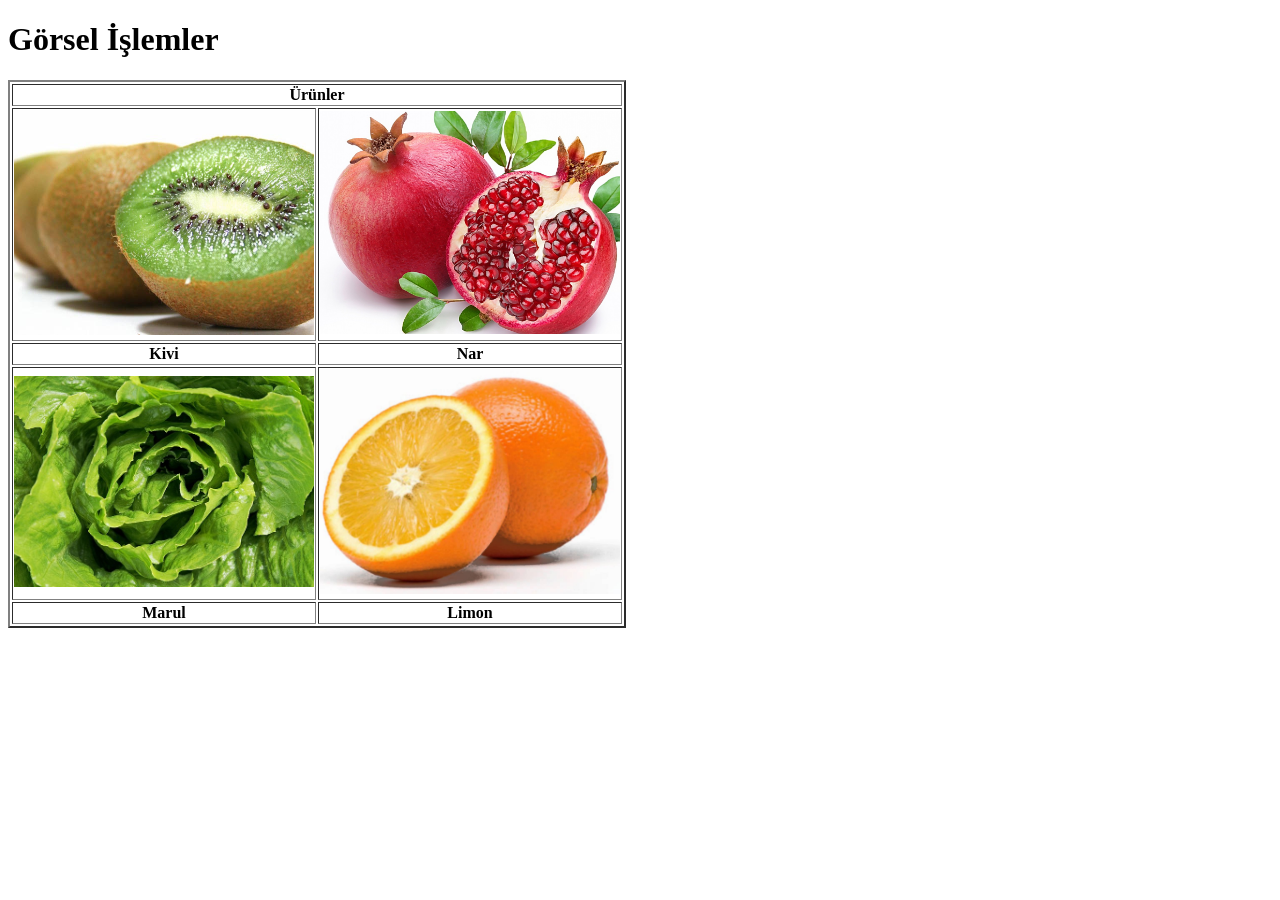
<file: 241009/index.html>
<!DOCTYPE html>
<html lang="tr">
<head>
    <meta charset="UTF-8">
    <meta name="viewport" content="width=device-width, initial-scale=1.0">
    <title>Ana Sayfa</title>
</head>
<body>
    <h1>Görsel İşlemler</h1>
    <table border="2">
        <tr>
            <th colspan="2">Ürünler</th>
        </tr>
        <tr>
            <td><img src="gorsel/kivi1.jpg" alt="Kivi" width="300px"></td>
            <td><img src="gorsel/nar.jpg" alt="Nar" width="300px"></td>
        </tr>
        <tr>
            <th>Kivi</th>
            <th>Nar</th>
        </tr>
        <tr>
            <td><img src="gorsel/marul.jpg" alt="Marul" width="300px"></td>
            <td><img src="gorsel/maxresdefault.jpg" alt="Limon" width="300px"></td>
        </tr>
        <tr>
            <th>Marul</th>
            <th>Limon</th>
        </tr>
    </table>
</body>
</html>
</file>
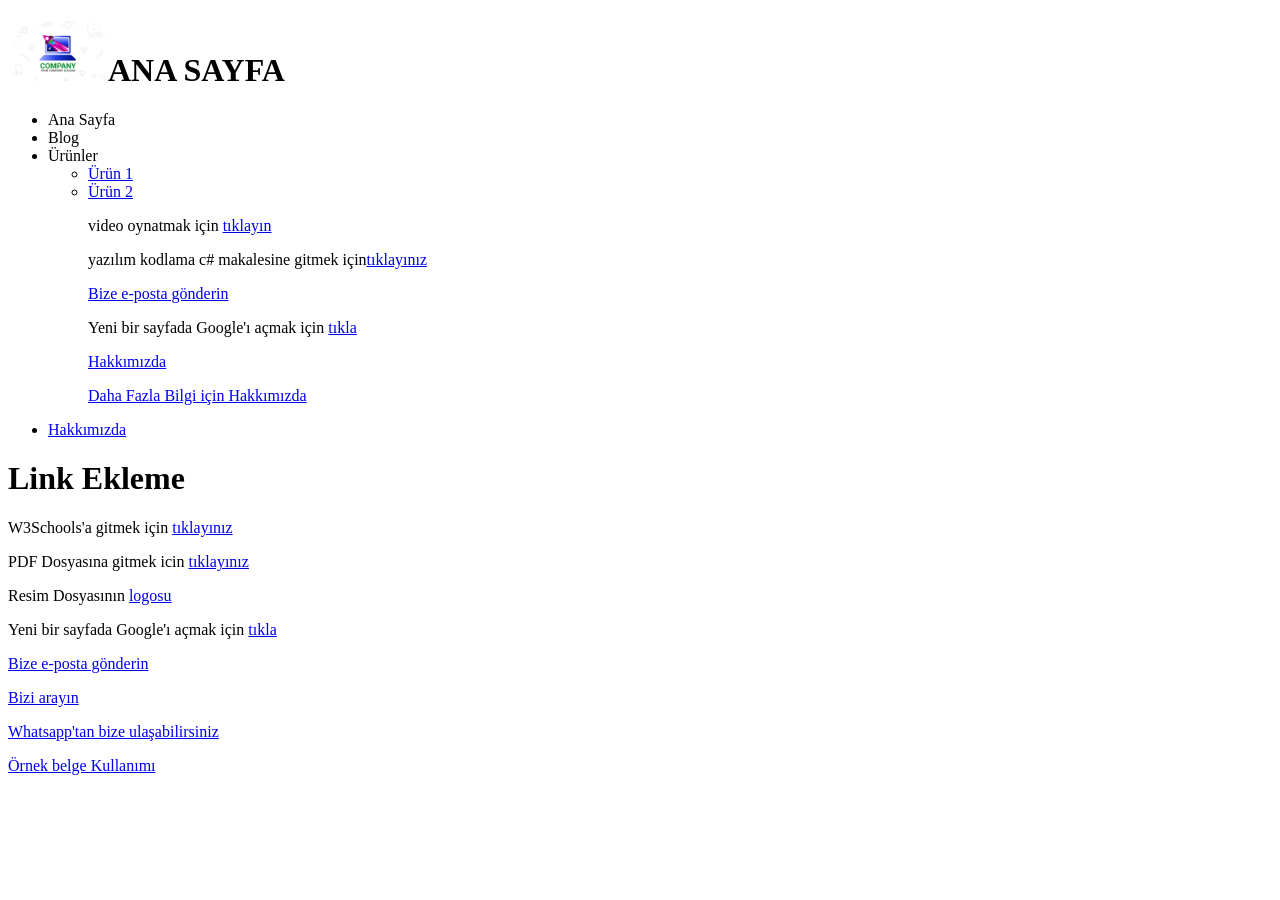
<file: 241023/index.html>
<!DOCTYPE html>
<html lang="tr">
<head>
    <meta charset="UTF-8">
    <meta name="viewport" content="width=device-width, initial-scale=1.0">
    <title>.....</title>
</head>
<body>
    <h1><a href="index.html"><img src="res/logo.png" alt="logo resim"width="100"></a>ANA SAYFA</h1>

    <ul>
        <li>Ana Sayfa</li>
        <li>Blog</li>
        <li>Ürünler
            <ul>
                <li><a href="sayfa/urun1.html">Ürün 1</a></li>
                <li><a href="belge/cities.csv">Ürün 2</a></li>
                <p>video oynatmak için <a href="video/computer.mp4">tıklayın</a></p>
                <p>yazılım kodlama c# makalesine gitmek için<a href="https://www.yazilimkodlama.com/programlama/c-dersleri/">tıklayınız</a></p>
                <p><a href="malito:destek@yazilimkodlama.com">Bize e-posta gönderin</a></p>
                <p>Yeni bir sayfada Google'ı açmak için <a href="https://www.google.com/" target="_blank">tıkla</a></p>
                <p><a href="hakkimizda.html" hreflang="tr">Hakkımızda</a></p>
                <p><a href="hakkimizda.html" rel="help">Daha Fazla Bilgi için Hakkımızda</a></p>
            </ul>
        </li>
        <li><a href="hakkimizda.html">Hakkımızda</a></li>
    </ul>
    <h1>Link Ekleme</h1>
    <p>W3Schools'a gitmek için <a href="https://www.w3schools.com/html/html_links.asp">tıklayınız</a></p>
    <p>PDF Dosyasına gitmek icin <a href="belge/ornek.pdf">tıklayınız</a></p>
    <p>Resim Dosyasının <a href="res/logo.png">logosu</a></p>
    <p>Yeni bir sayfada Google'ı açmak için <a href="https://www.google.com/" target="_blank">tıkla</a></p>
    <p><a href="malito:ornek@gmail.com">Bize e-posta gönderin</a></p>
    <p><a href="tel:+90551234567">Bizi arayın</a></p>
    <p><a href="https://wa.me/905554442211">Whatsapp'tan bize ulaşabilirsiniz</a></p>
    <p><a href="belge/ornek.pdf" download="busra_cv.pdf" title="Belge Örneği">Örnek belge Kullanımı</a></p>
    
</body>
</html>
</file>
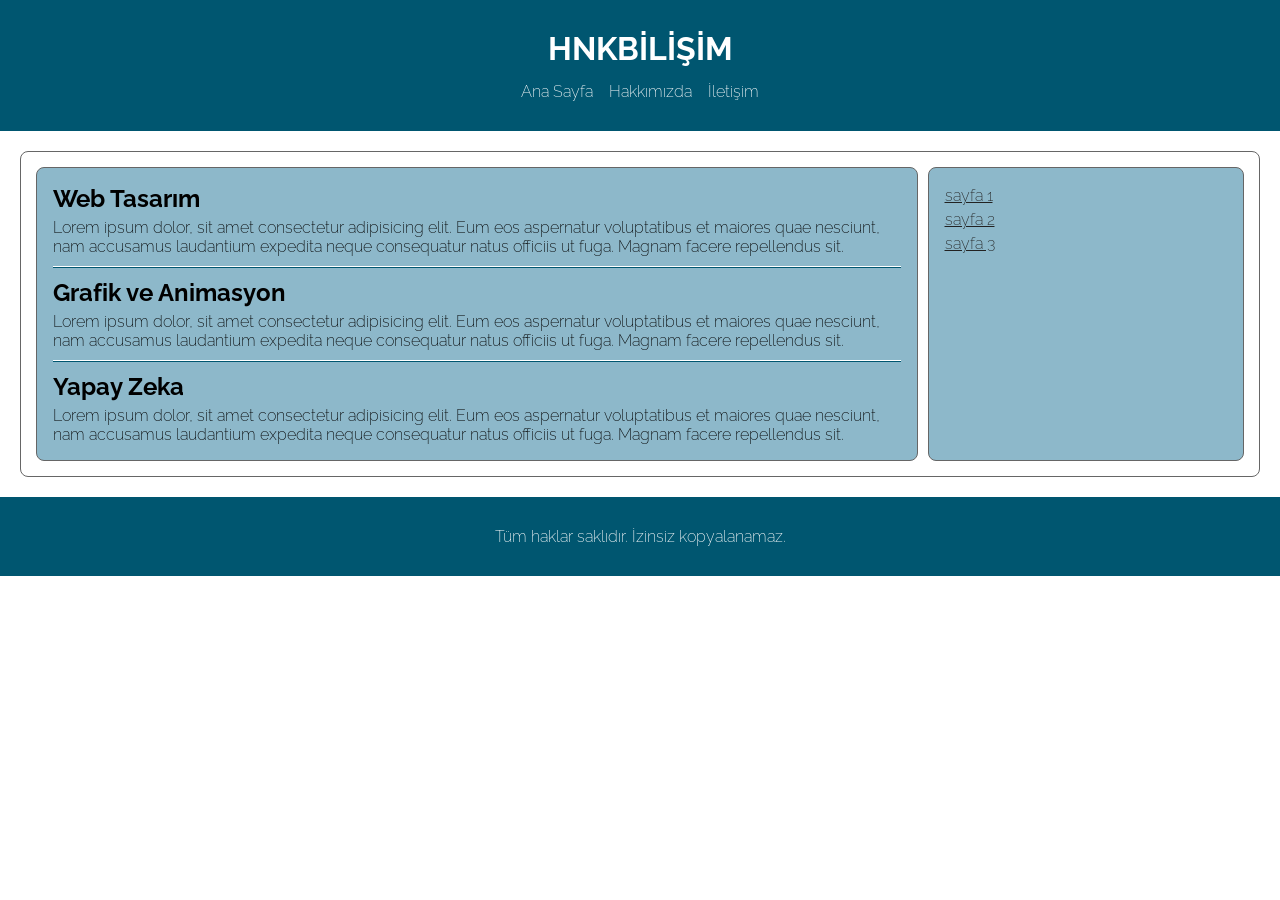
<file: 241218/index.html>
<!DOCTYPE html>
<html lang="tr">
<head>
    <meta charset="UTF-8">
    <meta name="viewport" content="width=device-width, initial-scale=1.0">
    <title>Flex Site Tasarımı</title>
    <link rel="stylesheet" href="tasarim.css">

    <link rel="preconnect" href="https://fonts.googleapis.com">
    <link rel="preconnect" href="https://fonts.gstatic.com" crossorigin>
    <link href="https://fonts.googleapis.com/css2?family=Raleway:ital,wght@0,100..900;1,100..900&display=swap" rel="stylesheet">

</head>
<body>

    <!-- header bölümü -->
    <header>
        <h1>HNKBİLİŞİM</h1>
        <nav id="menu">
            <ul> <!-- kısayol ul>li*3>a -->
                <li><a href="^#">Ana Sayfa</a></li>
                <li><a href="#">Hakkımızda</a></li>
                <li><a href="#">İletişim</a></li>
            </ul>
        </nav>
    </header>

    <!-- main bölümü-->
    <main>
        <div class="content"> <!-- kısayolu .content -->
            <section>
                <h2>Web Tasarım</h2>
                <p>Lorem ipsum dolor, sit amet consectetur adipisicing elit. 
                Eum eos aspernatur voluptatibus et maiores quae nesciunt,
                 nam accusamus laudantium expedita neque consequatur natus officiis ut fuga.
                 Magnam facere repellendus sit.
                </p>
            </section>
            <div class="ayrac"></div>
            <section>
                <h2>Grafik ve Animasyon</h2>
                <p>Lorem ipsum dolor, sit amet consectetur adipisicing elit. 
                Eum eos aspernatur voluptatibus et maiores quae nesciunt,
                 nam accusamus laudantium expedita neque consequatur natus officiis ut fuga.
                 Magnam facere repellendus sit.
                </p>
            </section>
            <div class="ayrac"></div>
            <section>
                <h2>Yapay Zeka</h2>
                <p>Lorem ipsum dolor, sit amet consectetur adipisicing elit. 
                Eum eos aspernatur voluptatibus et maiores quae nesciunt,
                 nam accusamus laudantium expedita neque consequatur natus officiis ut fuga.
                 Magnam facere repellendus sit.
                </p>
            </section>
        </div>
        <aside> <!-- 1 taraf panel sol sağ-->
            <ul>
                <li><a href="#">sayfa 1</a></li>
                <li><a href="#">sayfa 2</a></li>
                <li><a href="#">sayfa 3</a></li>
            </ul>
        </aside>
    </main>

    <!-- footer bölümü-->
    <footer>
        <p>Tüm haklar saklıdır. İzinsiz kopyalanamaz.</p>
        
    </footer>
</body>
</html>
</file>
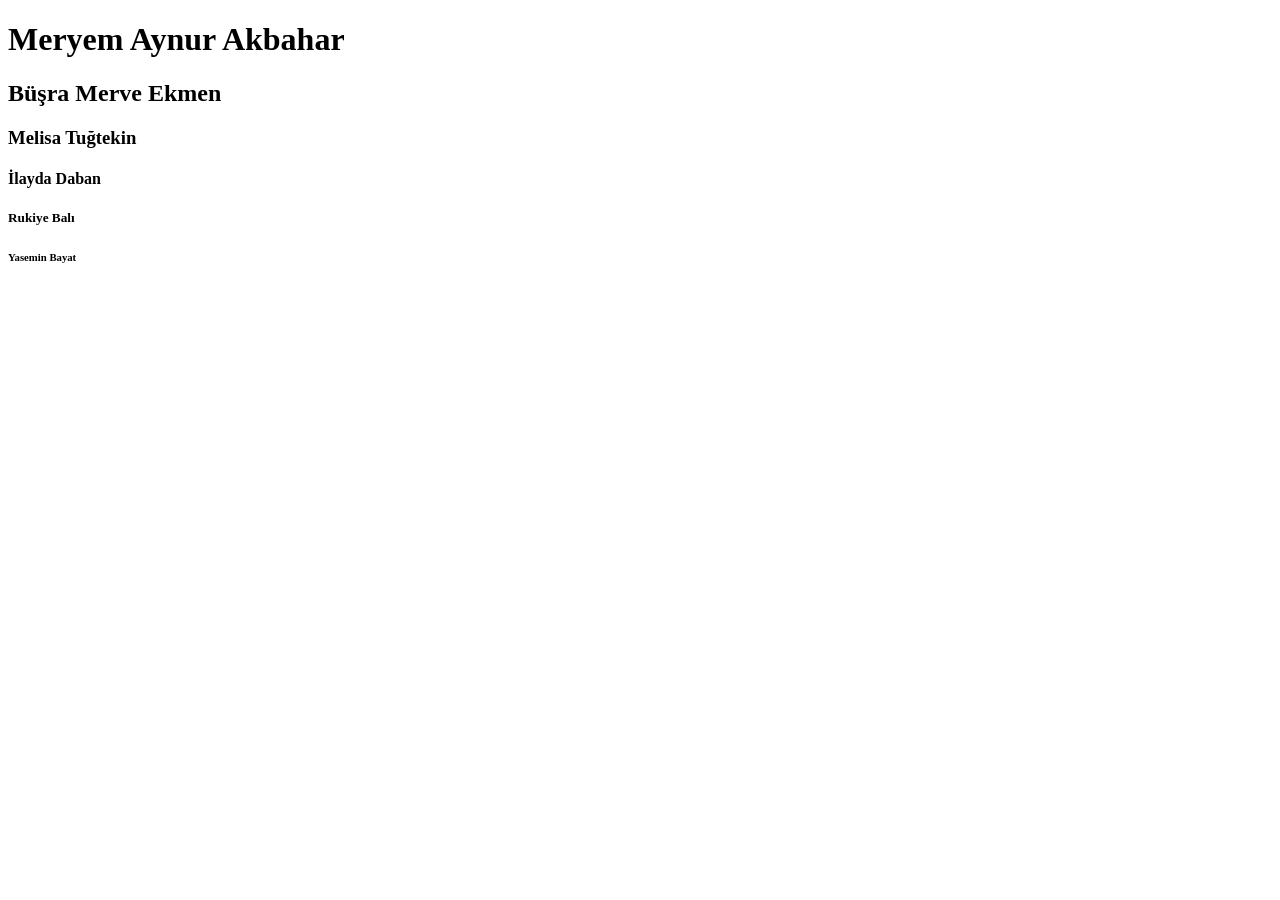
<file: 240925/uygulama.html>
<!DOCTYPE html>
<html lang="tr">
<head>
    <meta charset="UTF-8">
    <meta name="viewport" content="width=device-width, initial-scale=1.0">
    <title>Uygulama 1 </title>
</head>
<body>
    <h1>Meryem Aynur Akbahar</h1>
    <h2>Büşra Merve Ekmen</h2>
    <h3>Melisa Tuğtekin</h3>
    <h4>İlayda Daban</h4>
    <h5>Rukiye Balı</h5>
    <h6>Yasemin Bayat</h6>
</body>
</html>
</file>
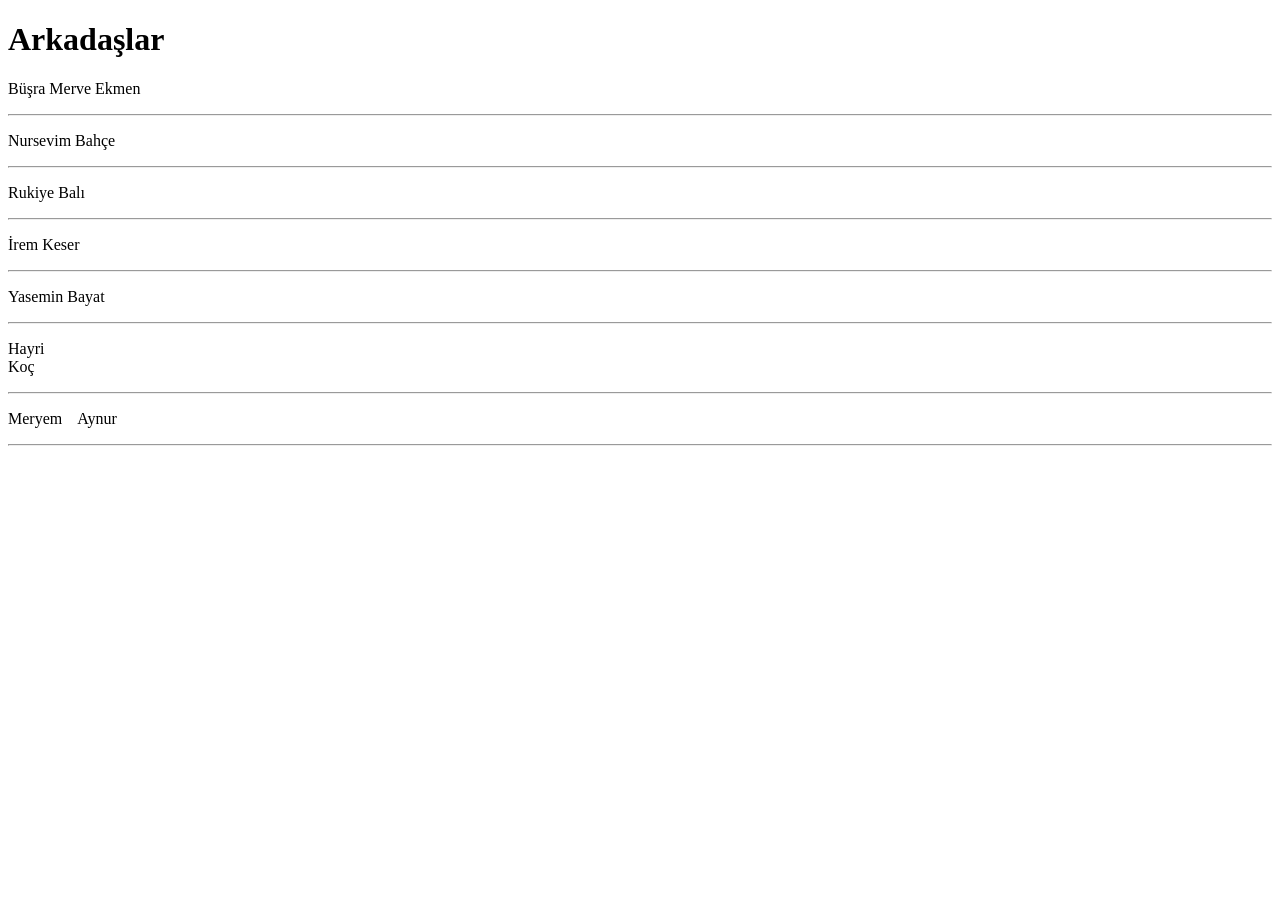
<file: 240925/uygulama2.html>
<!DOCTYPE html>
<html lang="tr">
<head>
    <meta charset="UTF-8">
    <meta name="viewport" content="width=device-width, initial-scale=1.0">
    <title>Uygulama 2</title>
</head>
<body>
    <h1>Arkadaşlar</h1>
    <p>Büşra Merve Ekmen</p>
    <hr>
    <p>Nursevim Bahçe</p>
    <hr>
    <p>Rukiye Balı</p>
    <hr>
    <p>İrem Keser</p>
    <hr>
    <p>Yasemin Bayat</p>
    <hr>
    <p>Hayri<br>Koç</p>
    <hr>
    <p>Meryem &nbsp;&nbsp; Aynur</p>
    <hr>
</body>
</html>
</file>
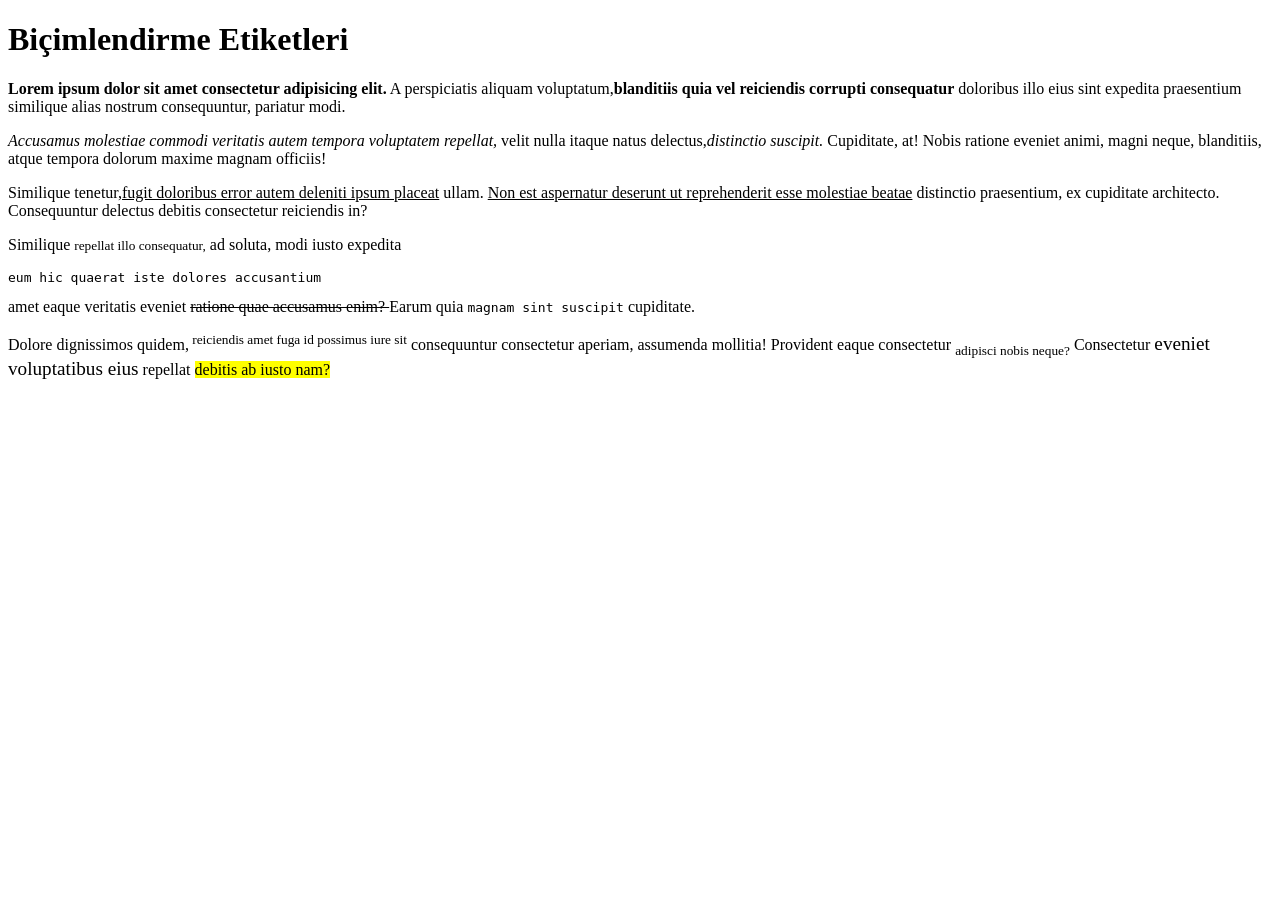
<file: 240925/uygulama3.html>
<!DOCTYPE html>
<html lang="tr">
  <head>
    <meta charset="UTF-8" />
    <meta name="viewport" content="width=device-width, initial-scale=1.0" />
    <title>Biçimlendirme Etiketleri</title>
  </head>
  <body>
    <h1>Biçimlendirme Etiketleri</h1>
    <p>
      <b>Lorem ipsum dolor sit amet consectetur adipisicing elit.</b> A perspiciatis
      aliquam voluptatum,<strong>blanditiis quia vel reiciendis corrupti consequatur</strong> 
      doloribus illo eius sint expedita praesentium similique alias nostrum
      consequuntur, pariatur modi.
    </p>
    <p>
      <i>Accusamus molestiae commodi veritatis autem tempora voluptatem repellat,</i>
      velit nulla itaque natus delectus,<em>distinctio suscipit.</em>  Cupiditate, at!
      Nobis ratione eveniet animi, magni neque, blanditiis, atque tempora
      dolorum maxime magnam officiis!
    </p>
    <p>
      Similique tenetur,<u>fugit doloribus error autem deleniti ipsum placeat</u>
      ullam. <ins>Non est aspernatur deserunt ut reprehenderit esse molestiae beatae</ins>
      distinctio praesentium, ex cupiditate architecto. Consequuntur delectus
      debitis consectetur reiciendis in?
    </p>
    <p>
      Similique <small> repellat illo consequatur,</small> ad soluta, modi iusto
      expedita<pre>eum hic quaerat iste dolores accusantium</pre>  amet eaque veritatis
      eveniet <del>ratione quae accusamus enim? </del>Earum quia <tt>magnam sint suscipit</tt>
      cupiditate.
    </p>
    <p>
      Dolore dignissimos quidem,<sup> reiciendis amet fuga id possimus iure sit</sup>
      consequuntur consectetur aperiam, assumenda mollitia! Provident eaque
      consectetur <sub>adipisci nobis neque?</sub> Consectetur <big>eveniet voluptatibus eius</big>
      repellat <mark>debitis ab iusto nam?</mark> 
    </p>
  </body>
</html>
</file>
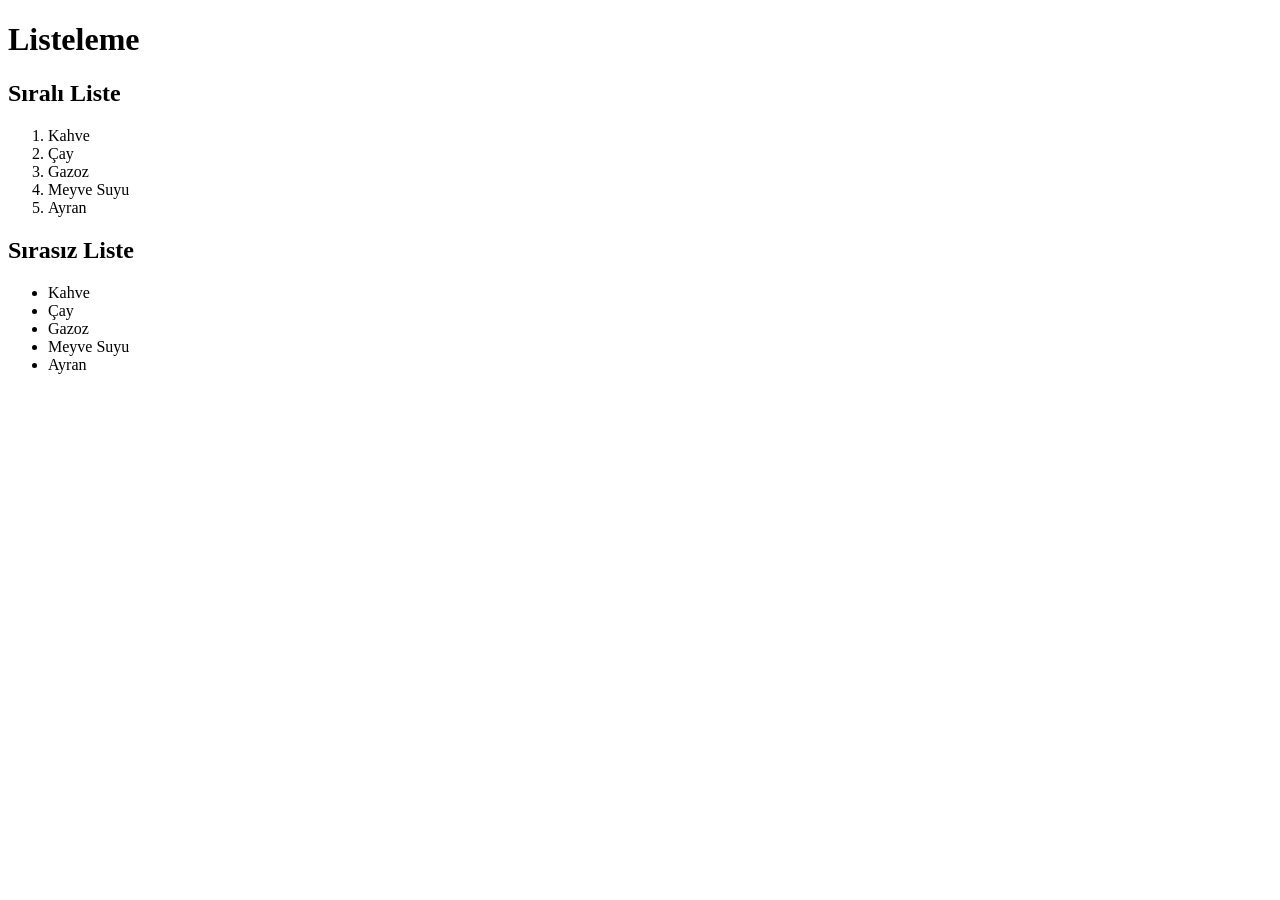
<file: 240925/uygulama4.html>
<!DOCTYPE html>
<html lang="tr">
<head>
    <meta charset="UTF-8">
    <meta name="viewport" content="width=device-width, initial-scale=1.0">
    <title>Uygulama 4</title>
</head>
<body>
    <h1>Listeleme</h1>
    <h2>Sıralı Liste</h2>
    <ol>
        <li>Kahve</li>
        <li>Çay</li>
        <li>Gazoz</li>
        <li>Meyve Suyu</li>
        <li>Ayran</li>
    </ol>
    <h2>Sırasız Liste</h2>
    <ul>
        <li>Kahve</li>
        <li>Çay</li>
        <li>Gazoz</li>
        <li>Meyve Suyu</li>
        <li>Ayran</li>
    </ul>
</body>
</html>
</file>
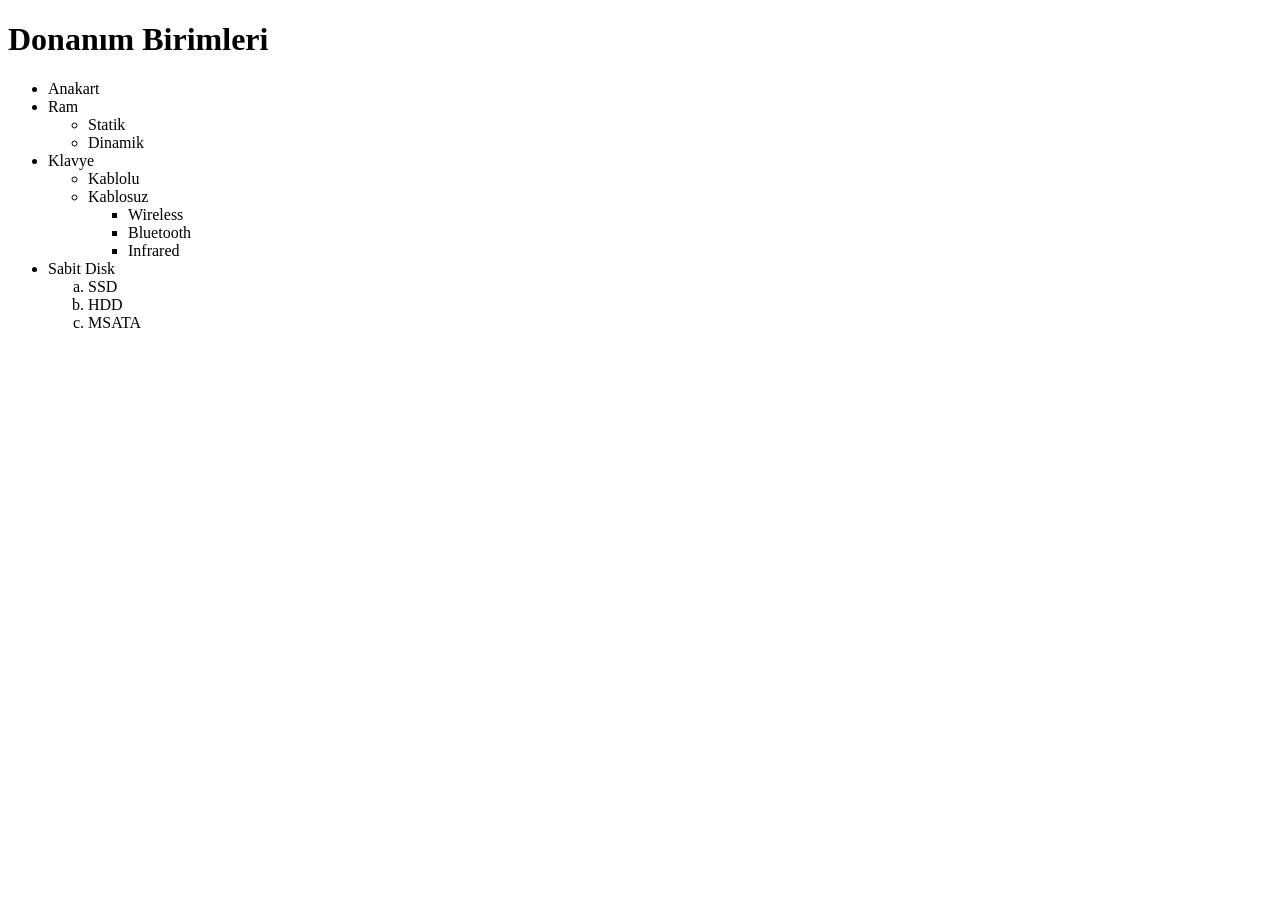
<file: 241002/list1.html>
<!DOCTYPE html>
<html lang="tr">
<head>
    <meta charset="UTF-8">
    <meta name="viewport" content="width=device-width, initial-scale=1.0">
    <title>Liste Örnekleri</title>
</head>
<body>
    <h1>Donanım Birimleri</h1>
    <ul>
        <li>Anakart</li>
        <li>Ram
            <ul style="list-style-type: circle;">
                <li>Statik</li>
                <li>Dinamik</li>
            </ul>
        </li>
        <li>Klavye
            <ul style="list-style-type: circle;">
                <li>Kablolu</li>
                <li>Kablosuz
                    <ul>
                        <li>Wireless</li>
                        <li>Bluetooth</li>
                        <li>Infrared</li>
                    </ul>
                </li>
            </ul>
        </li>
        <li>Sabit Disk
            <ol type="a">
                <li>SSD</li>
                <li>HDD</li>
                <li>MSATA</li>
            </ol>
        </li>
    </ul>
</body>
</html>
</file>
<file: 241218/tasarim.css>
/* genel biçimlendirme */
*{
    margin: 0;
    padding: 0;
    box-sizing: border-box; /* genişlik ve yüksekliğe border ve padding dahil*/
}
body{
    font-family: "Raleway", serif;
    font-weight: 200;
}
.ayrac{
    margin: 10px auto;
    border-top: 1px solid #fff;
    border-bottom:1px solid #005670;
}

/* header bölümü */
header{
    background-color: #005670;
    color: #fff;
    padding: 30px 0; /* iç boşluk */
    text-align: center; /* yazıyı ortalama */
}
header ul{
    display: flex; /* ul'nin içindeki nesneler esnek olur */
    justify-content: center; /* içeriği ortaya hizalama */
    list-style: none; /* listedeki noktaların kaybolması için */
}
#menu a{
    display: block;
    color: #fff;
    text-decoration: none; /* bağlantıların altındaki çizgiyi kaldırdı ana sayfa, hakkımızda, iletişim*/
    padding: 15px 8px 0px 8px;
}

/* main bölümü*/
main{
    display: flex;
    gap: 10px; /* içindeki nesneler kendi arasında boşluk bırakır */
    margin: 20px; /* dış boşluk */
    border: 1px solid #666; /* border çerçeve yapar ve solid rengini seçer */
    padding: 15px; /* çerçeveden iç boş bırakacak */
    border-radius: 8px; /* çerçevenin köşelerini ovalleştiriyor */
}
main .content{
    flex: 9;
    background-color: #8db8ca;
    padding: 16px;
    border: 1px solid #666;
    border-radius: 8px;
}
main aside{
    flex: 3; /* orantısal olarak ne kadar esneyeceğini gösteriyor*/
    background-color: #8db8ca;
    padding: 16px;
    border: 1px solid #666;
    border-radius: 8px;
}
section h2{
    margin-bottom: 5px;
}
aside ul{
    list-style: none;
}
aside a{
    color: #222;
    line-height: 150%;
}

/* footer bölümü*/
footer{
    background-color: #005670;
    color: #fff;
    padding: 30px 0; /* iç boşluk */
    text-align: center; /* yazıyı ortalama */  
}
</file>
